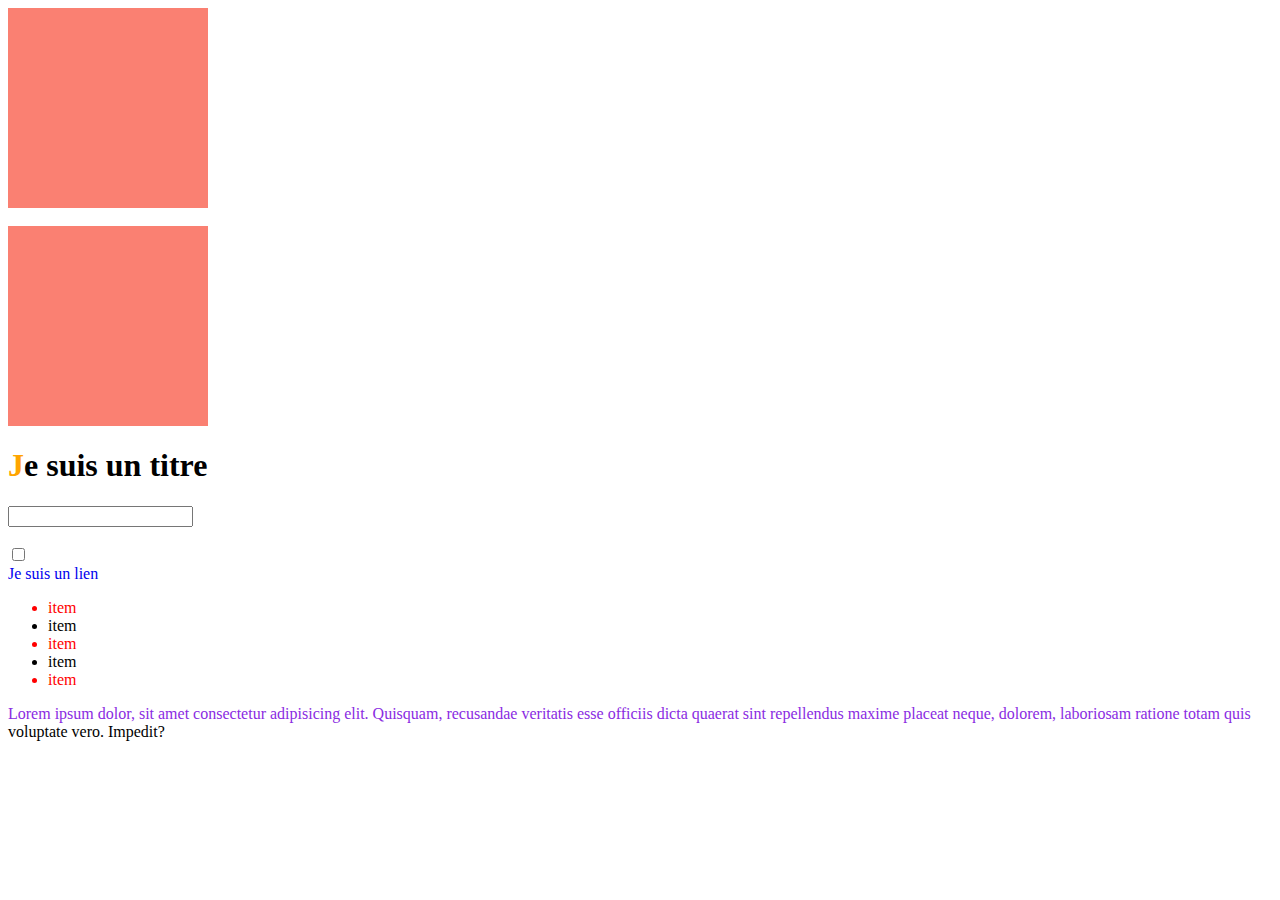
<file: taf.html>
<!DOCTYPE html>
<html lang="fr">
<head>
    <meta charset="UTF-8">
    <meta name="viewport" content="width=device-width, initial-scale=1.0">
    <title>Document</title>
    <link rel="stylesheet" href="taf.css">
</head>
<body>
    <div class="box"></div>
    <div class="box"></div>
    <h1>Je suis un titre</h1>
    <input type="text" name="" id="">
    <br>
    <br>
    <input type="checkbox" name="" id="">
    <br>
    <a href="#">Je suis un lien</a>
    <br>
    <ul>
        <li>item</li>
        <li>item</li>
        <li>item</li>
        <li>item</li>
        <li>item</li>
    </ul>
    <p>Lorem ipsum dolor, sit amet consectetur adipisicing elit. Quisquam, recusandae veritatis esse officiis dicta quaerat sint repellendus maxime placeat neque, dolorem, laboriosam ratione totam quis voluptate vero. Impedit?</p>
</body>
</html>
</file>
<file: taf.css>
.box{
    width: 200px;
    height: 200px;
    background: salmon;
    margin-bottom: 18px;
}
/* les pseudos classes */
/* :active permet un changement lorsque l'on maintient un click sur l'element */
.box:active{
    background: blueviolet;
}
/* ::first-letter designe la premiere lettre */
h1::first-letter{
    color: orange;
}
input:focus{
    background: blueviolet;
    outline: none;
    border: 1px solid blueviolet;
}
/* :checked pour le checkimg de l'input et ne fonctionne que avec la checkbox */
input:checked{
    width: 20px;
    height: 20px;
    accent-color: black;
}
a{
    text-decoration: none;
}
/* quand un lien a deja ete visité */
a:visited{
    color: orange;
}
/* nth-child permet de selectionner un enfant
odd selectionne les impairs et even selectionne les pairs */
li:nth-child(odd){
    color: red;
}
/* ::first-line pour la selection de la premiere ligne */
p::first-line{
    color: blueviolet;
}
/* ::selection pour la selection d'un texte avec la souris */
p::selection{
    background: orange;
}
</file>
